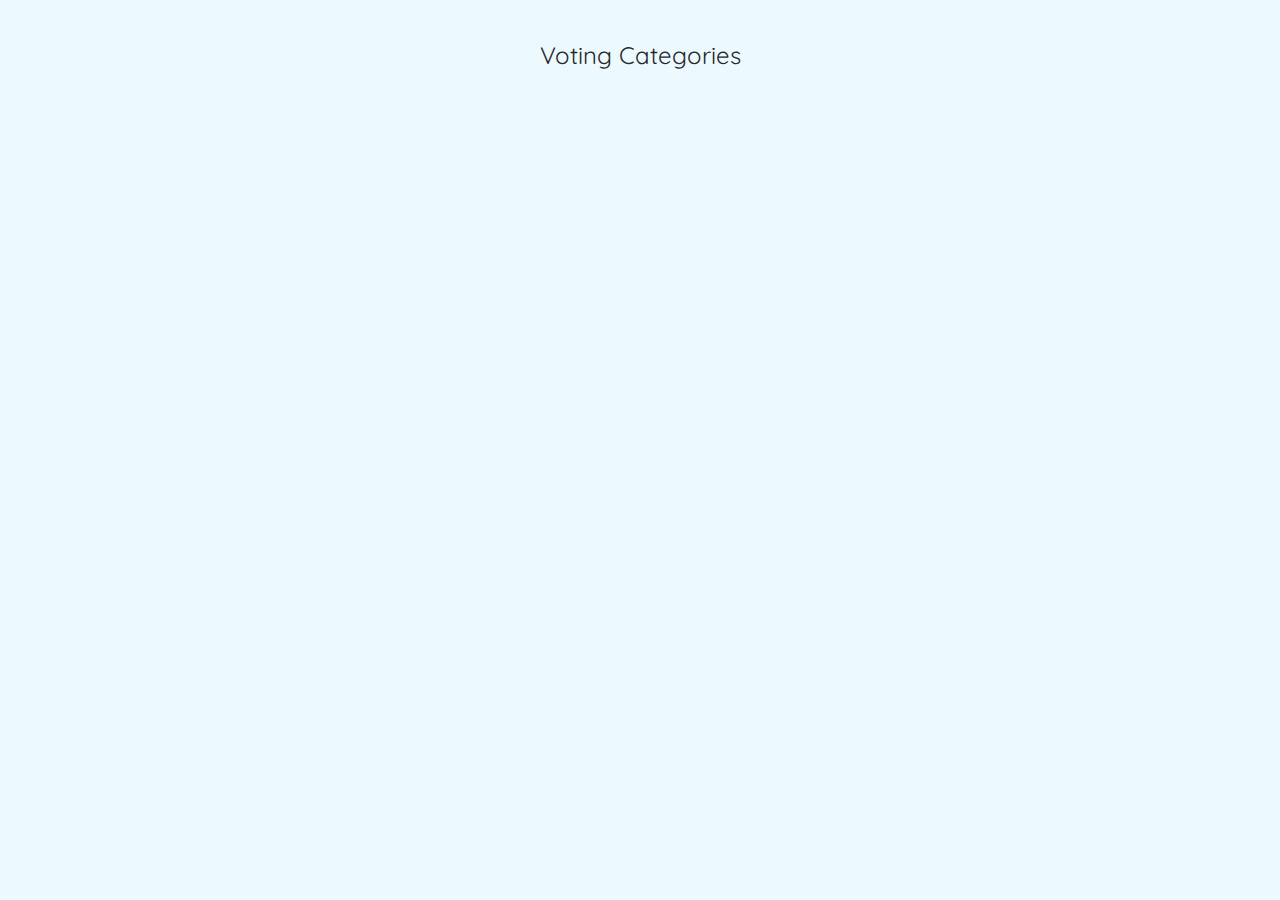
<file: index.html>
<!DOCTYPE html>
<html lang="en">

<head>
    <meta charset="UTF-8">
    <meta name="viewport" content="width=device-width, initial-scale=1.0">
    <script src="https://code.jquery.com/jquery-3.5.1.js"
        integrity="sha256-QWo7LDvxbWT2tbbQ97B53yJnYU3WhH/C8ycbRAkjPDc=" crossorigin="anonymous"></script>
    <link rel="stylesheet" href="./index.css">
    <title>Web-Voting</title>
</head>

<script type="text/javascript">
    $(document).ready(function () {
        $.get("https://www.change360network.com/slaw/api/award-category/", function (data, status) {
            var Categories = data.results;
            console.log(Categories);
            var award_category = '';
            $.each(Categories, function (key, value) {

                $('#cards').append(
                    `<li id="cards_item" class="cards_item">
                        <div id="card" class="card">
                        <div class="card_image"><img src="https://picsum.photos/500/300/?image=10"></div>
                        <div class="card_content">
                        <h2 id='award-category' class="card_title">${value.Award_Category}</h2>
                        <p id='description' class="card_text">${value.Details}</p>
                        <a href="./category_nominees.html"><button class="btn card_btn">View Nominees</button></a>
                    </div>
                </div>
            </li>`
                )

            });
        });
    });

</script>

<!-- www.change360network.com/slaw/api/nominees/?award_category=1
www.change360network.com/slaw/api/nominees/?award_category=+${value.id} -->

<body>
    <div class="main">
        <h1>Voting Categories</h1>
        <ul id="cards" class="cards"></ul>
    </div>

</body>

</html>
</file>
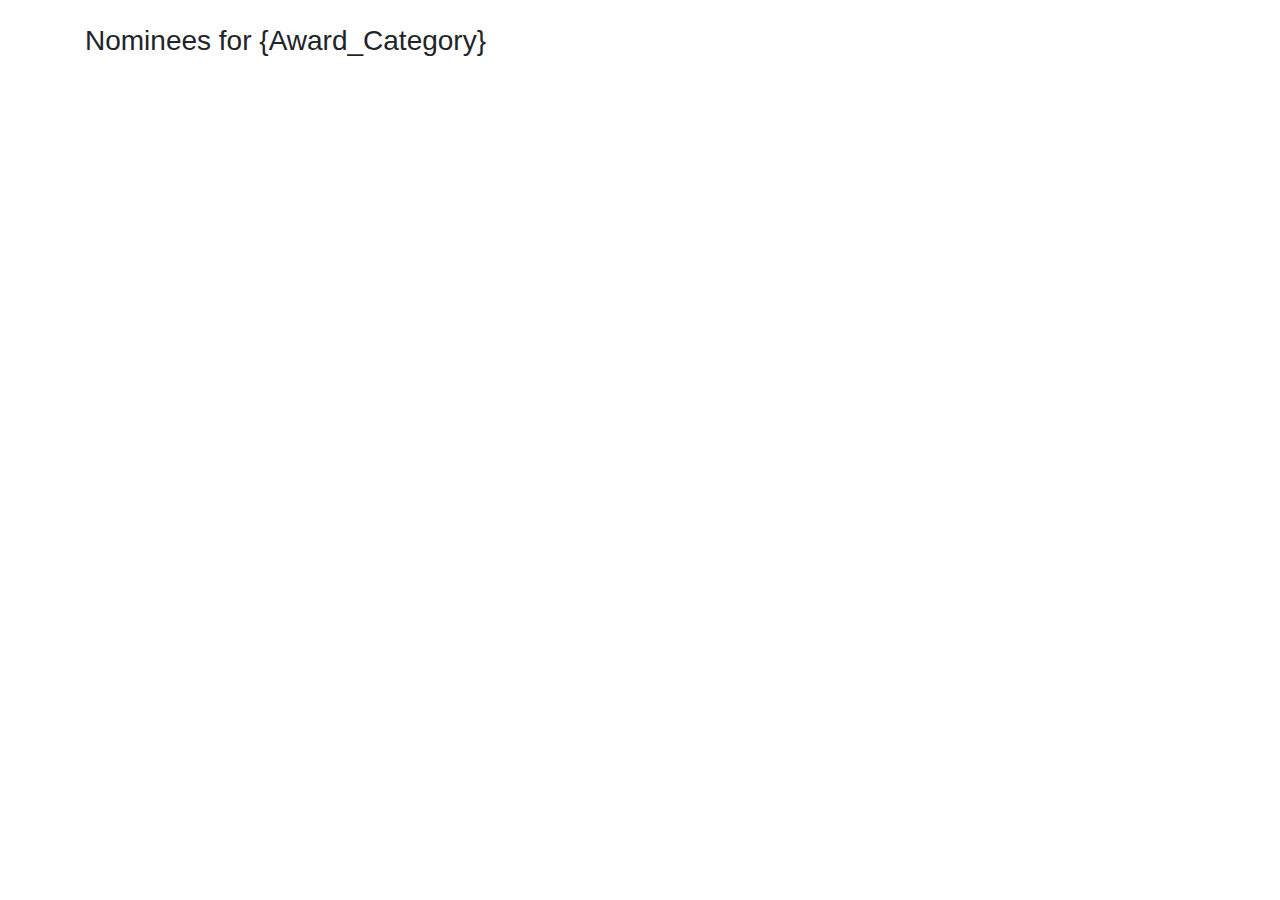
<file: category_nominees.html>
<!DOCTYPE html>
<html lang="en">

<head>
    <meta charset="UTF-8">
    <link rel="stylesheet" href="./category.css">
    <meta name="viewport" content="width=device-width, initial-scale=1.0">

    <script src="https://code.jquery.com/jquery-3.5.1.js"
        integrity="sha256-QWo7LDvxbWT2tbbQ97B53yJnYU3WhH/C8ycbRAkjPDc=" crossorigin="anonymous"></script>

    <link rel="stylesheet" href="https://stackpath.bootstrapcdn.com/bootstrap/4.5.2/css/bootstrap.min.css"
        integrity="sha384-JcKb8q3iqJ61gNV9KGb8thSsNjpSL0n8PARn9HuZOnIxN0hoP+VmmDGMN5t9UJ0Z" crossorigin="anonymous">

    <link rel="stylesheet" href="https://stackpath.bootstrapcdn.com/font-awesome/4.7.0/css/font-awesome.min.css"
        integrity="sha384-wvfXpqpZZVQGK6TAh5PVlGOfQNHSoD2xbE+QkPxCAFlNEevoEH3Sl0sibVcOQVnN" crossorigin="anonymous">

    <title>Nominees</title>
</head>

<script type="text/javascript">
    $(document).ready(function () {
        $.get("https://www.change360network.com/slaw/api/nominees/?award_category=1", function (data, status) {
            var Nominees = data.results;
            console.log(Nominees);
            var award_category = '';
            $.each(Nominees, function (key, value) {

                //     $('#cards').append(
                //         `<li id="cards_item" class="cards_item">
                //             <div id="card" class="card">
                //             <div class="card_image"><img src="https://images.unsplash.com/photo-1544005313-94ddf0286df2?ixlib=rb-1.2.1&ixid=eyJhcHBfaWQiOjEyMDd9&auto=format&fit=crop&w=634&q=80"></div>
                //             <div class="card_content">
                //             <h2 id='award-category' class="card_title">${value.Award_Category}</h2>
                //             <p id='description' class="card_text">${value.Details}</p>
                //             <a href="./category_nominees.html+${value.id}"><button class="btn card_btn">View Nominees</button></a>
                //         </div>
                //     </div>
                // </li>`
                //     )

                $('#row').append(
                    `<div class="col-lg-4 col-md-6">
                <div class="team__item set-bg"
                    style="background-image: url('https://images.unsplash.com/photo-1544005313-94ddf0286df2?ixlib=rb-1.2.1&ixid=eyJhcHBfaWQiOjEyMDd9&auto=format&fit=crop&w=634&q=80');">
                    <div class="team__text">
                        <div class="team__title">
                            <h4>${value.full_name}</h4>
                            <span><strong>${value.institution}</strong></span>
                        </div>
                        <p>Reason for Nomination:<br> <strong>${value.reason_for_nomination}</strong></p>
                        <p> Course of Study:<br><strong> ${value.course_of_study}</strong></p>
                        <p>Grade Point Average :<br><strong>${value.cumulative_grade_point}</strong></p>
                        <br>
                        <button class="btn"><strong>VOTE ${value.full_name}</strong></button>
                        
                    </div>
                </div>
            </div>`
                )


            });
        });
    });

</script>

<body>
    <br>

    <div class="container">
        <h3>Nominees for {Award_Category}</h3>
        <br>
        <div id="row" class="row">



        </div>
    </div>
</body>

</html>
</file>
<file: index.css>
/* Font */
@import url('https://fonts.googleapis.com/css?family=Quicksand:400,700');

/* Design */
*,
*::before,
*::after {
  box-sizing: border-box;
}

html {
  background-color: #ecf9ff;
}

body {
  color: #272727;
  font-family: 'Quicksand', serif;
  font-style: normal;
  font-weight: 400;
  letter-spacing: 0;
  padding: 1rem;
}

.main{
  max-width: 1200px;
  margin: 0 auto;
}

h1 {
    font-size: 24px;
    font-weight: 400;
    text-align: center;
}

img {
  height: auto;
  max-width: 100%;
  vertical-align: middle;
}

.btn {
  color: #ffffff;
  padding: 0.8rem;
  font-size: 14px;
  text-transform: uppercase;
  border-radius: 4px;
  font-weight: 400;
  display: block;
  width: 100%;
  cursor: pointer;
  border: 1px solid rgba(255, 255, 255, 0.2);
  background: transparent;
}

.btn:hover {
  background-color: rgba(255, 255, 255, 0.12);
}

.cards {
  display: flex;
  flex-wrap: wrap;
  list-style: none;
  margin: 0;
  padding: 0;
}

.cards_item {
  display: flex;
  padding: 1rem;
}

@media (min-width: 40rem) {
  .cards_item {
    width: 50%;
  }
}

@media (min-width: 56rem) {
  .cards_item {
    width: 33.3333%;
  }
}

.card {
  background-color: white;
  border-radius: 0.25rem;
  box-shadow: 0 20px 40px -14px rgba(0, 0, 0, 0.25);
  display: flex;
  flex-direction: column;
  overflow: hidden;
}

.card_content {
  padding: 1rem;
  background: linear-gradient(to bottom left, #EF8D9C 40%, #FFC39E 100%);
}

.card_title {
  color: #ffffff;
  font-size: 1.1rem;
  font-weight: 700;
  letter-spacing: 1px;
  text-transform: capitalize;
  margin: 0px;
}

.card_text {
  color: #ffffff;
  font-size: 0.875rem;
  line-height: 1.5;
  margin-bottom: 1.25rem;    
  font-weight: 400;
}
.made_by{
  font-weight: 400;
  font-size: 13px;
  margin-top: 35px;
  text-align: center;
}

a {
  text-decoration: none;
}
</file>
<file: category.css>
@import url('https://fonts.googleapis.com/css2?family=Poppins:wght@300;500;700&display=swap');
.team{padding-bottom:70px;font-family:'Poppins', sans-serif}
.team .section-title{text-align:left;margin-bottom:50px}
.team__item{height:480px;position:relative;z-index:1;margin-bottom:30px;overflow:hidden;background-position:center;background-size:cover}
.team__item:after{position:absolute;left:0;top:0;height:100%;width:100%;background:rgba(34,48,96,0.8);content:"";z-index:-1;opacity:0;-webkit-transition:all,0.5s,ease-out,.5s;-o-transition:all,0.5s,ease-out,.5s;transition:all,0.5s,ease-out,.5s}
.team__item:hover:after{opacity:1}
.team__item:hover .team__text{top:0}
.team__item:hover .team__text .team__title{border-bottom:1px solid rgba(183,183,183,0.2);padding:0 0 26px;margin-bottom:26px;opacity:0;visibility:hidden;position:relative;bottom:initial;opacity:1;visibility:visible}
.team__item:hover .team__text p{top:0;opacity:1;visibility:visible;-webkit-transition:all .5s ease .3s;-o-transition:all .5s ease .3s;transition:all .5s ease .3s}
.team__item:hover .team__text .team__social{opacity:1;visibility:visible;bottom:34px;-webkit-transition:all .5s ease .5s;-o-transition:all .5s ease .5s;transition:all .5s ease .5s}
.team__text{height:100%;top:361px;position:relative;padding:35px 30px 30px;-webkit-transition:.5s;-o-transition:.5s;transition:.5s}
.team__text .team__title{border-bottom:1px solid rgba(183,183,183,0.2);padding:0 0 26px;margin-bottom:26px;position:relative}
.team__text .team__title h4{color:#fff;font-weight:700;margin-bottom:6px}
.team__text .team__title span{font-size:15px;color:#88C417}
.team__text p{color:#e4e4e4;line-height:26px;opacity:0;visibility:hidden;position:relative;top:50px;-webkit-transition:all .3s;-o-transition:all .3s;transition:all .3s}
.team__text .team__social{position:absolute;left:0;width:100%;padding:0 30px;bottom:0;opacity:0;visibility:hidden}
.team__text .team__social a{display:inline-block;font-size:20px;color:#fff;margin-right:34px;-webkit-transition:all,.3s;-o-transition:all,.3s;transition:all,.3s}
.team__text .team__social a:last-child{margin-right:0}
.team__text .team__social a:hover{color:#88C417}
@media(max-width:768px) {
  .team__item{height:455px}
  .team__text{padding:25px 20px 20px}
}
.btn {
  color: #fff !important;
  padding: 0.8rem;
  font-size: 15px;
  text-transform: uppercase;
  border-radius: 3px;
  font-weight: 400;
  display: block;
  width: 100%;
  cursor: pointer;
  border: 1px solid rgb(255, 255, 255) !important;
  /* background: transparent; */
}
</file>
